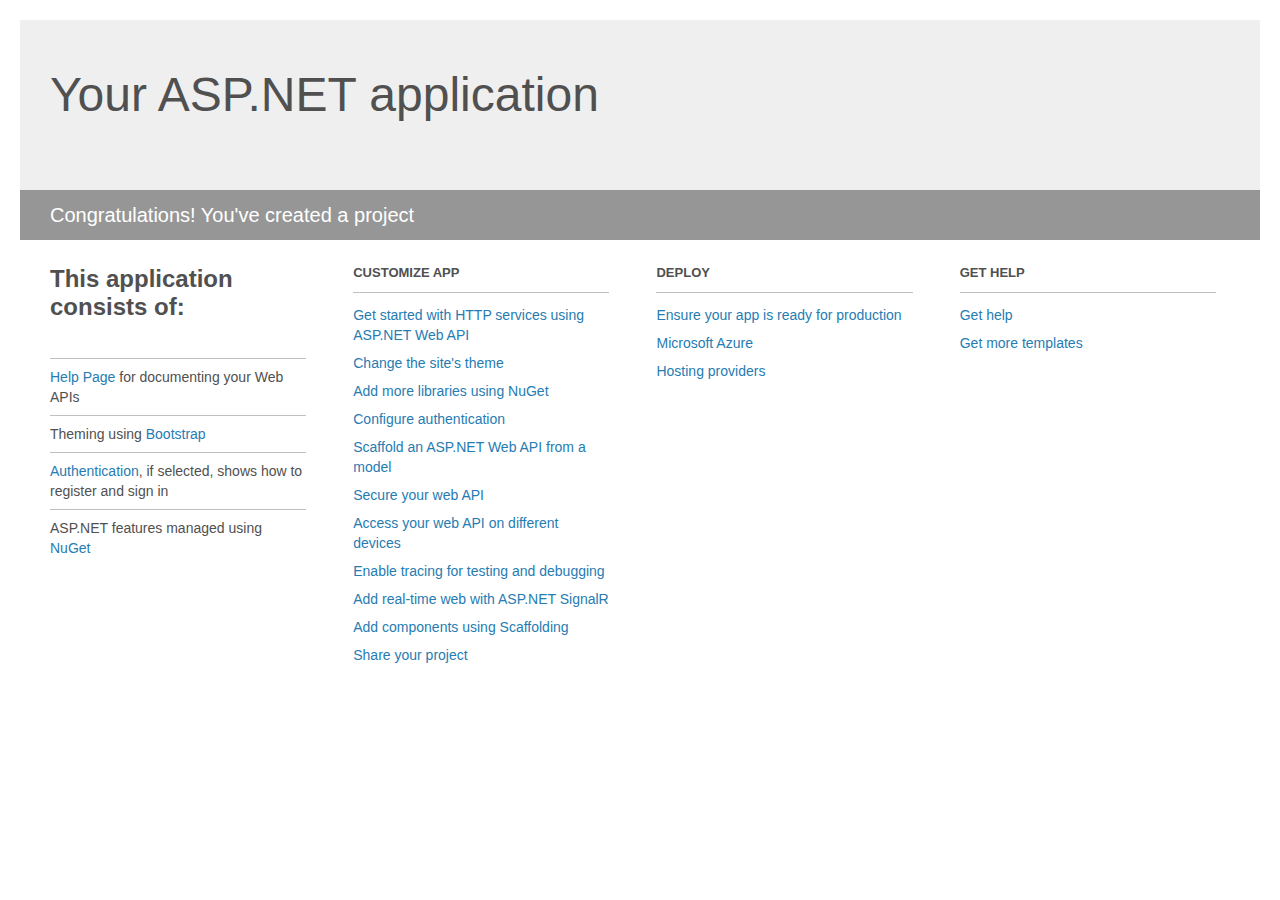
<file: Quickstart/Project_Readme.html>
﻿<!DOCTYPE html>
<html lang="en">
<head>
    <meta charset="utf-8" />
    <title>Your ASP.NET application</title>
    <style>
        body {
            background: #fff;
            color: #505050;
            font: 14px 'Segoe UI', tahoma, arial, helvetica, sans-serif;
            margin: 20px;
            padding: 0;
        }

        #header {
            background: #efefef;
            padding: 0;
        }

        h1 {
            font-size: 48px;
            font-weight: normal;
            margin: 0;
            padding: 0 30px;
            line-height: 150px;
        }

        p {
            font-size: 20px;
            color: #fff;
            background: #969696;
            padding: 0 30px;
            line-height: 50px;
        }

        #main {
            padding: 5px 30px;
        }

        .section {
            width: 21.7%;
            float: left;
            margin: 0 0 0 4%;
        }

            .section h2 {
                font-size: 13px;
                text-transform: uppercase;
                margin: 0;
                border-bottom: 1px solid silver;
                padding-bottom: 12px;
                margin-bottom: 8px;
            }

            .section.first {
                margin-left: 0;
            }

                .section.first h2 {
                    font-size: 24px;
                    text-transform: none;
                    margin-bottom: 25px;
                    border: none;
                }

                .section.first li {
                    border-top: 1px solid silver;
                    padding: 8px 0;
                }

            .section.last {
                margin-right: 0;
            }

        ul {
            list-style: none;
            padding: 0;
            margin: 0;
            line-height: 20px;
        }

        li {
            padding: 4px 0;
        }

        a {
            color: #267cb2;
            text-decoration: none;
        }

            a:hover {
                text-decoration: underline;
            }
    </style>
</head>
<body>

    <div id="header">
        <h1>Your ASP.NET application</h1>
        <p>Congratulations! You've created a project</p>
    </div>

    <div id="main">
        <div class="section first">
            <h2>This application consists of:</h2>
            <ul>
                <li><a href="http://go.microsoft.com/fwlink/?LinkID=615543">Help Page</a> for documenting your Web APIs</li>
                <li>Theming using <a href="http://go.microsoft.com/fwlink/?LinkID=615519">Bootstrap</a></li>
                <li><a href="http://go.microsoft.com/fwlink/?LinkID=320957">Authentication</a>, if selected, shows how to register and sign in</li>
                <li>ASP.NET features managed using <a href="http://go.microsoft.com/fwlink/?LinkID=320958">NuGet</a></li>
            </ul>
        </div>

        <div class="section">
            <h2>Customize app</h2>
            <ul>
                <li><a href="http://go.microsoft.com/fwlink/?LinkID=320959">Get started with HTTP services using ASP.NET Web API</a></li>
                <li><a href="http://go.microsoft.com/fwlink/?LinkID=320960">Change the site's theme</a></li>
                <li><a href="http://go.microsoft.com/fwlink/?LinkID=320961">Add more libraries using NuGet</a></li>
                <li><a href="http://go.microsoft.com/fwlink/?LinkID=320962">Configure authentication</a></li>
                <li><a href="http://go.microsoft.com/fwlink/?LinkID=320963">Scaffold an ASP.NET Web API from a model</a></li>
                <li><a href="http://go.microsoft.com/fwlink/?LinkID=615545">Secure your web API</a></li>
                <li><a href="http://go.microsoft.com/fwlink/?LinkID=615544">Access your web API on different devices</a></li>
                <li><a href="http://go.microsoft.com/fwlink/?LinkID=615546">Enable tracing for testing and debugging</a></li>
                <li><a href="http://go.microsoft.com/fwlink/?LinkID=615530">Add real-time web with ASP.NET SignalR</a></li>
                <li><a href="http://go.microsoft.com/fwlink/?LinkID=615531">Add components using Scaffolding</a></li>
                <li><a href="http://go.microsoft.com/fwlink/?LinkID=615533">Share your project</a></li>
            </ul>
        </div>

        <div class="section">
            <h2>Deploy</h2>
            <ul>
                <li><a href="http://go.microsoft.com/fwlink/?LinkID=615534">Ensure your app is ready for production</a></li>
                <li><a href="http://go.microsoft.com/fwlink/?LinkID=615535">Microsoft Azure</a></li>
                <li><a href="http://go.microsoft.com/fwlink/?LinkID=615536">Hosting providers</a></li>
            </ul>
        </div>

        <div class="section last">
            <h2>Get help</h2>
            <ul>
                <li><a href="http://go.microsoft.com/fwlink/?LinkID=615537">Get help</a></li>
                <li><a href="http://go.microsoft.com/fwlink/?LinkID=615538">Get more templates</a></li>
            </ul>
        </div>
    </div>
</body>
</html>
</file>
